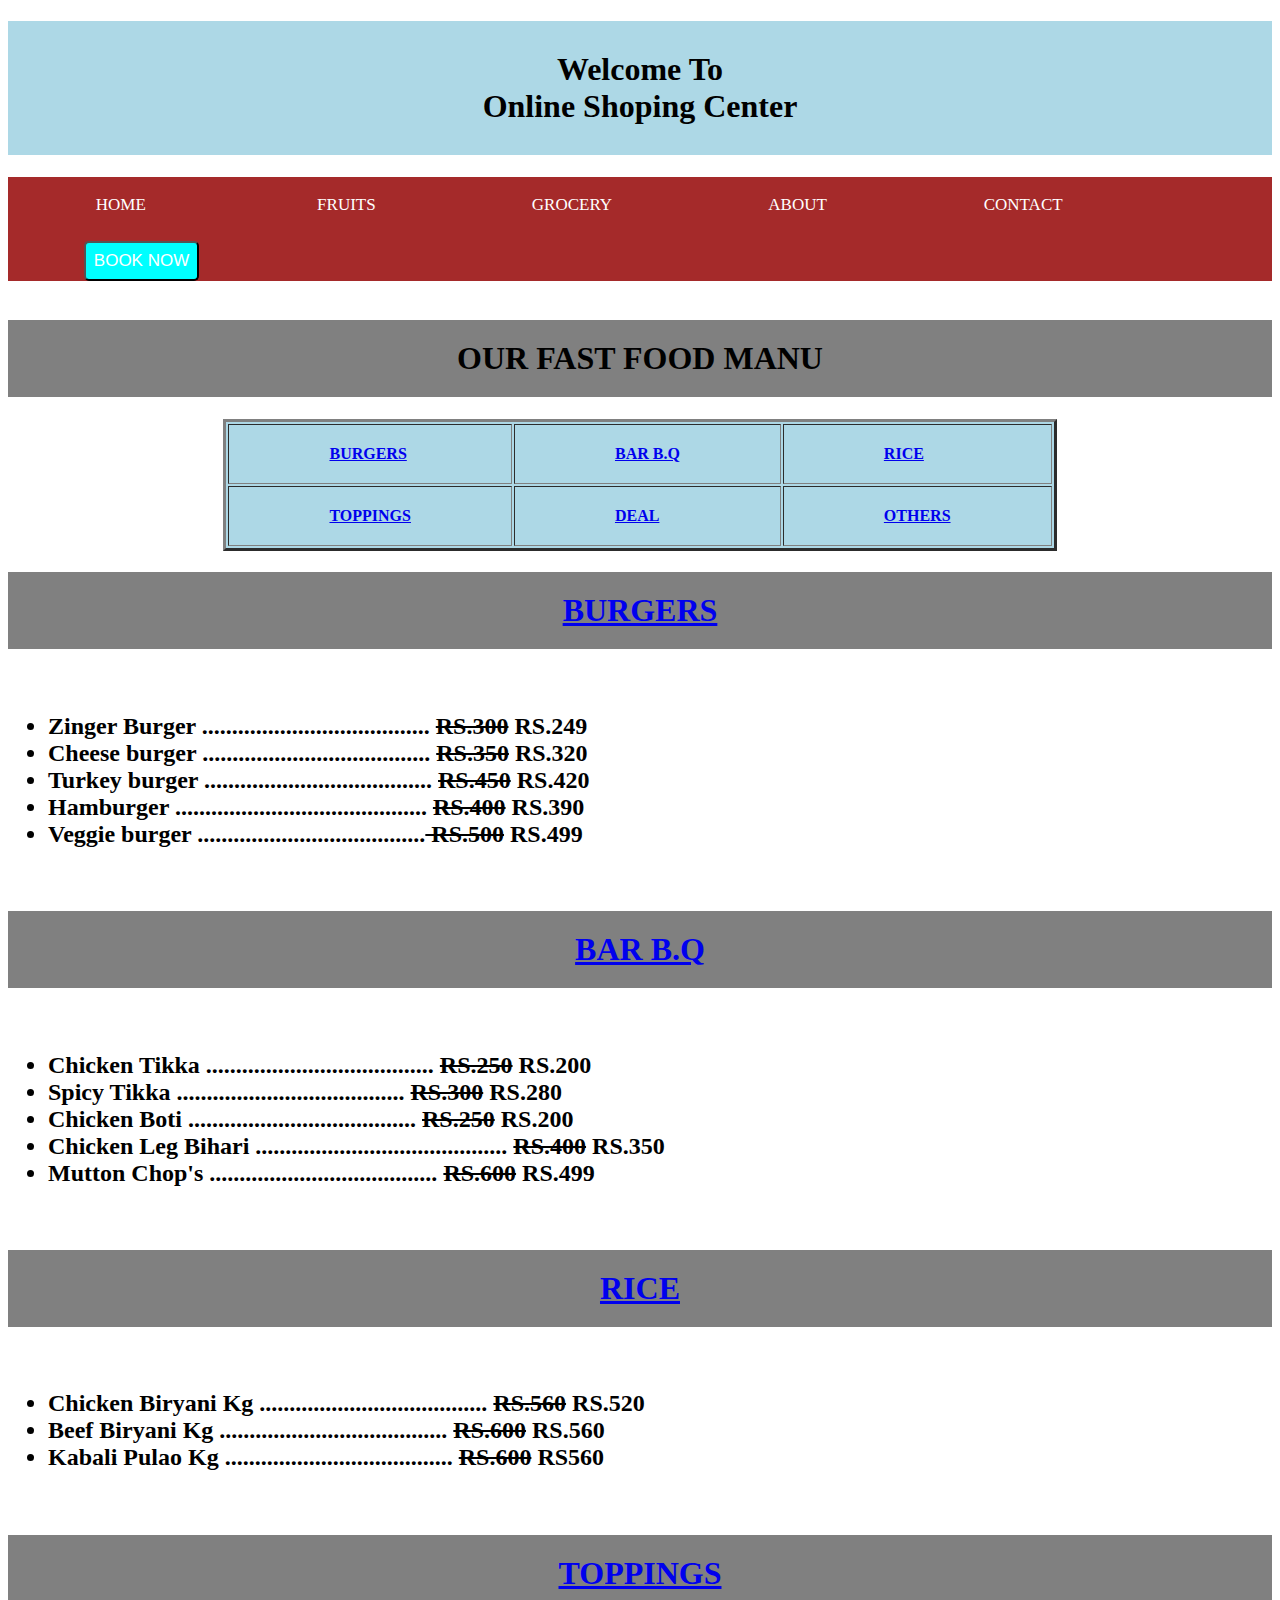
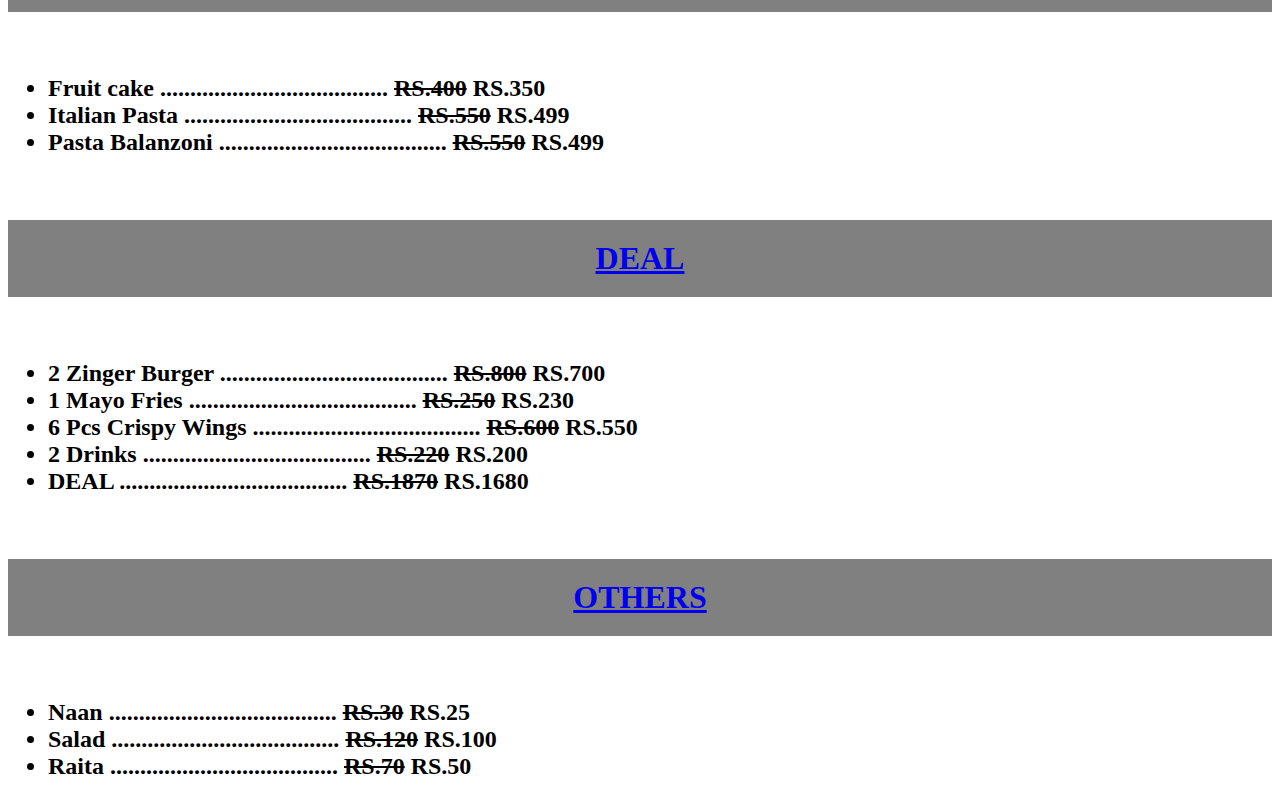
<file: index.html>
<!DOCTYPE html>
<html lang="en">
<head>
    <meta charset="UTF-8">
    <meta name="viewport" content="width=device-width, initial-scale=1.0">
    <title>Document</title>
    <link rel="stylesheet" href="STYLE.CSS">
</head>
<body>
    <h1 style="background-color: lightblue; padding: 30px;"><center> Welcome To <br> Online Shoping Center</center></h1>
    <div class="navbar">
        <a class="active"href="#">HOME</a>
        <a href="Fruits.html">FRUITS</a>
        <a href="Grocery.html">GROCERY</a>
        <a href="About.html">ABOUT</a>
        <a href="Contact.html">CONTACT</a>
        <button class="button">BOOK NOW</button>
    </div>
    <br>    
    <h1 style="background-color: grey; text-align: center; padding: 20px;"><strong>OUR FAST FOOD MANU</strong></h1>
    <table align="center"   border="3" style="background-color: lightblue;">
        <center>
            <tr>
                <td style="padding-block: 20px; padding-inline-end: 100px; padding-inline-start: 100px;"><a href="#burger"><b>BURGERS</b></a></td>
                <td style="padding-block: 20px; padding-inline-end: 100px; padding-inline-start: 100px;"><a href="#BBQ"><b>BAR B.Q</b></a></td>
                <td style="padding-block: 20px; padding-inline-end: 100px; padding-inline-start: 100px;"><a href="#rice"><b>RICE</b></a></td>
            </tr>
            <tr>
                <td style="padding-block: 20px; padding-inline-end: 100px; padding-inline-start: 100px;"><a href="#topping"><b>TOPPINGS</b></a></td>
                <td style="padding-block: 20px; padding-inline-end: 100px; padding-inline-start: 100px;"><a href="#deal"><b>DEAL</b></a></td>
                <td style="padding-block: 20px; padding-inline-end: 100px; padding-inline-start: 100px;"><a href="#others"><b>OTHERS</b></a></td>
            </tr>
        </center>
    </table>
    <h1 style="background-color: grey; text-align: center; padding: 20px;"><strong> <a href="/index.html" id="burger">BURGERS</a></strong></h1>
    <br>
    <h2>
    <ul>
        <li> <strong>Zinger Burger ......................................</strong> <s>RS.300</s> RS.249</li>
        <li> <strong>Cheese burger ......................................</strong> <s>RS.350</s> RS.320</li>
        <li> <strong>Turkey burger ......................................</strong> <s>RS.450</s> RS.420</li>
        <li> <strong>Hamburger     ..........................................</strong> <s>RS.400</s> RS.390</li>
        <li> <strong>Veggie burger ......................................</strong><s> RS.500</s> RS.499</li>
    </ul>
</h2>
<br>
<h1 style="background-color: grey; text-align: center; padding: 20px;"><strong><a href="/index.html" id="BBQ">BAR B.Q</a></strong></h1>
<br>
<h2>
    <ul>
        <li> <strong>Chicken Tikka ......................................</strong> <s>RS.250</s> RS.200</li>
        <li> <strong>Spicy Tikka ......................................</strong> <s>RS.300</s> RS.280</li>
        <li> <strong>Chicken Boti ......................................</strong> <s>RS.250</s> RS.200</li>
        <li> <strong>Chicken Leg Bihari     ..........................................</strong> <s>RS.400</s> RS.350</li>
        <li> <strong>Mutton Chop's ......................................</strong> <s>RS.600</s> RS.499</li>
    </ul>
</h2>
<br>
<h1 style="background-color: grey; text-align: center; padding: 20px;"><strong><a href="/index.html" id="rice">RICE</a></strong></h1>
<br>
<h2>
    <ul>
        <li> <strong>Chicken Biryani Kg ......................................</strong> <s>RS.560</s> RS.520</li>
        <li> <strong>Beef Biryani Kg ......................................</strong> <s>RS.600</s> RS.560</li>
        <li> <strong>Kabali Pulao Kg ......................................</strong> <s>RS.600</s> RS560</li>
    </ul>
</h2>
<br>
<h1 style="background-color: grey; text-align: center; padding: 20px;"><strong><a href="/index.html" id="topping">TOPPINGS</a></strong></h1>
<br>
<h2>
    <ul>
        <li> <strong>Fruit cake ......................................</strong> <s>RS.400</s> RS.350</li>
        <li> <strong>Italian Pasta ......................................</strong> <s>RS.550</s> RS.499</li>
        <li> <strong>Pasta Balanzoni ......................................</strong> <s>RS.550</s> RS.499</li>
    </ul>
</h2>
<br>
<h1 style="background-color: grey; text-align: center; padding: 20px;"><strong><a href="/index.html" id="deal">DEAL</a></strong></h1>
<br>
<h2>
    <ul>
        <li> <strong>2 Zinger Burger ......................................</strong> <s>RS.800</s> RS.700</li>
        <li> <strong>1 Mayo Fries ......................................</strong> <s>RS.250</s> RS.230</li>
        <li> <strong>6 Pcs Crispy Wings  ......................................</strong> <s>RS.600</s> RS.550</li>
        <li> <strong>2 Drinks  ......................................</strong> <s>RS.220</s> RS.200</li>
        <li> <strong>DEAL  ......................................</strong> <s>RS.1870</s> RS.1680</li>
    </ul>
</h2>
<br>
<h1 style="background-color: grey; text-align: center; padding: 20px;"><strong><a href="/index.html" id="others">OTHERS</a></strong></h1>
<br>
<h2>
    <ul>
        <li> <strong>Naan ......................................</strong> <s>RS.30</s> RS.25</li>
        <li> <strong>Salad ......................................</strong> <s>RS.120</s> RS.100</li>
        <li> <strong>Raita  ......................................</strong> <s>RS.70</s> RS.50</li>
    </ul>
</h2>
</body>
</html>
</file>
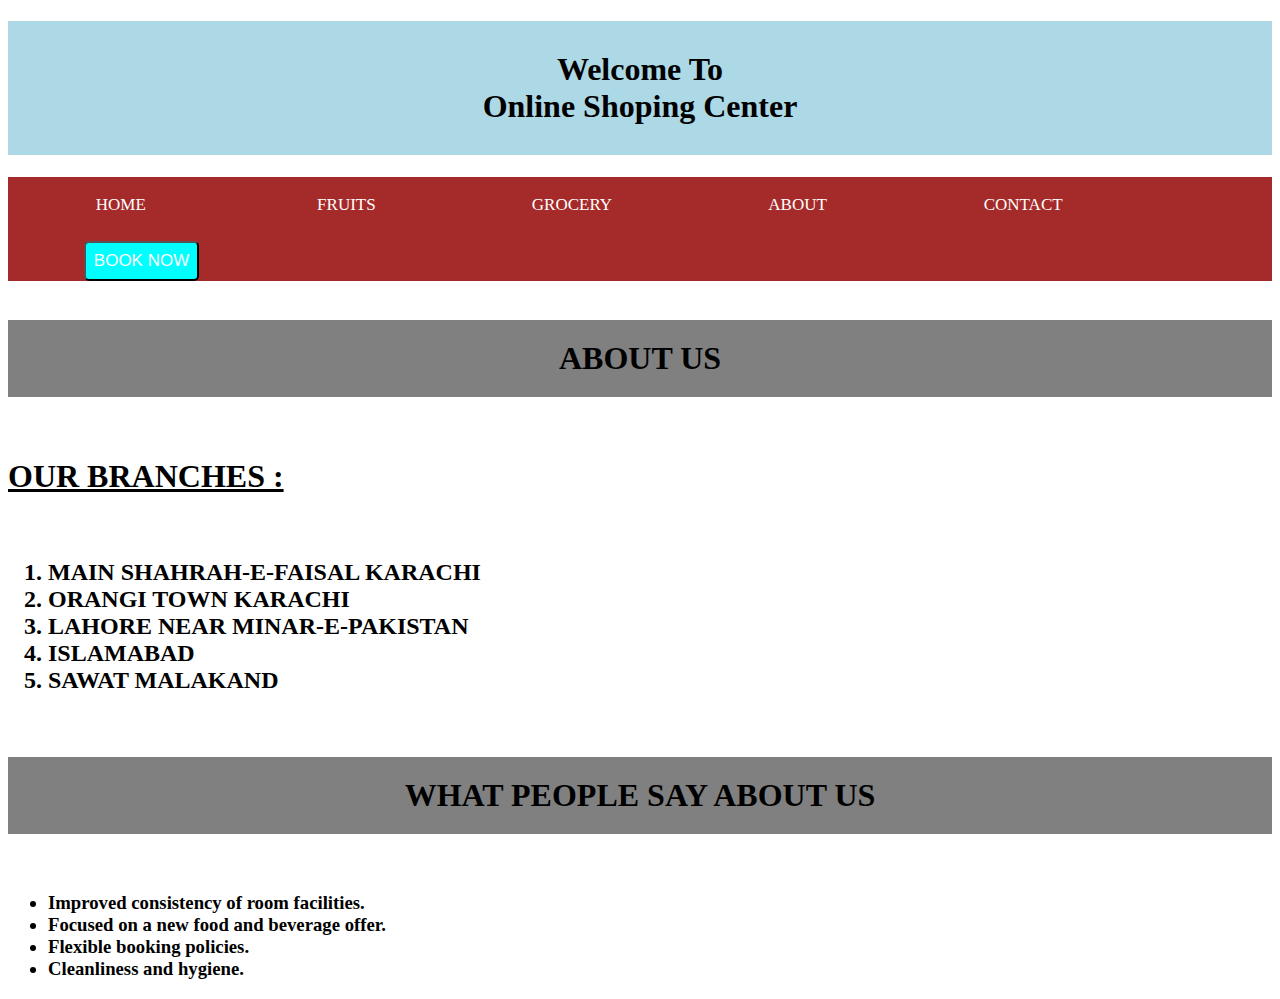
<file: About.html>
<!DOCTYPE html>
<html lang="en">
<head>
    <meta charset="UTF-8">
    <meta name="viewport" content="width=device-width, initial-scale=1.0">
    <title>Document</title>
    <link rel="stylesheet" href="STYLE.CSS">
</head>
<body>
    <h1 style="background-color: lightblue; padding: 30px;"><center> Welcome To <br> Online Shoping Center</center></h1>
    <div class="navbar">
        <a class="active"href="index.html">HOME</a>
        <a href="Fruits.html">FRUITS</a>
        <a href="Grocery.html">GROCERY</a>
        <a href="#">ABOUT</a>
        <a href="Contact.html">CONTACT</a>
        <button class="button">BOOK NOW</button>
    </div>
    <br>
    <h1 style="background-color: grey; text-align: center; padding: 20px;"><strong>ABOUT US</strong></h1>
    <br>
    <h1><u>
        OUR BRANCHES :
    </u>
    </h1>
    <br>
    <h2>
    <ol>
        <li>MAIN SHAHRAH-E-FAISAL KARACHI</li>
        <li>ORANGI TOWN KARACHI</li>
        <li>LAHORE NEAR MINAR-E-PAKISTAN</li>
        <li>ISLAMABAD</li>
        <li>SAWAT MALAKAND</li>
    </ol>
</h2>
<br>
<h1 style="background-color: grey; text-align: center; padding: 20px;"><strong>WHAT PEOPLE SAY ABOUT US</strong></h1>
<br>
<h3>
    <ul>
        <li>Improved consistency of room facilities.</li>
        <li>Focused on a new food and beverage offer.</li>
        <li>Flexible booking policies.</li>
        <li>Cleanliness and hygiene.</li>
    </ul>
</h3>
</body>
</html>
</file>
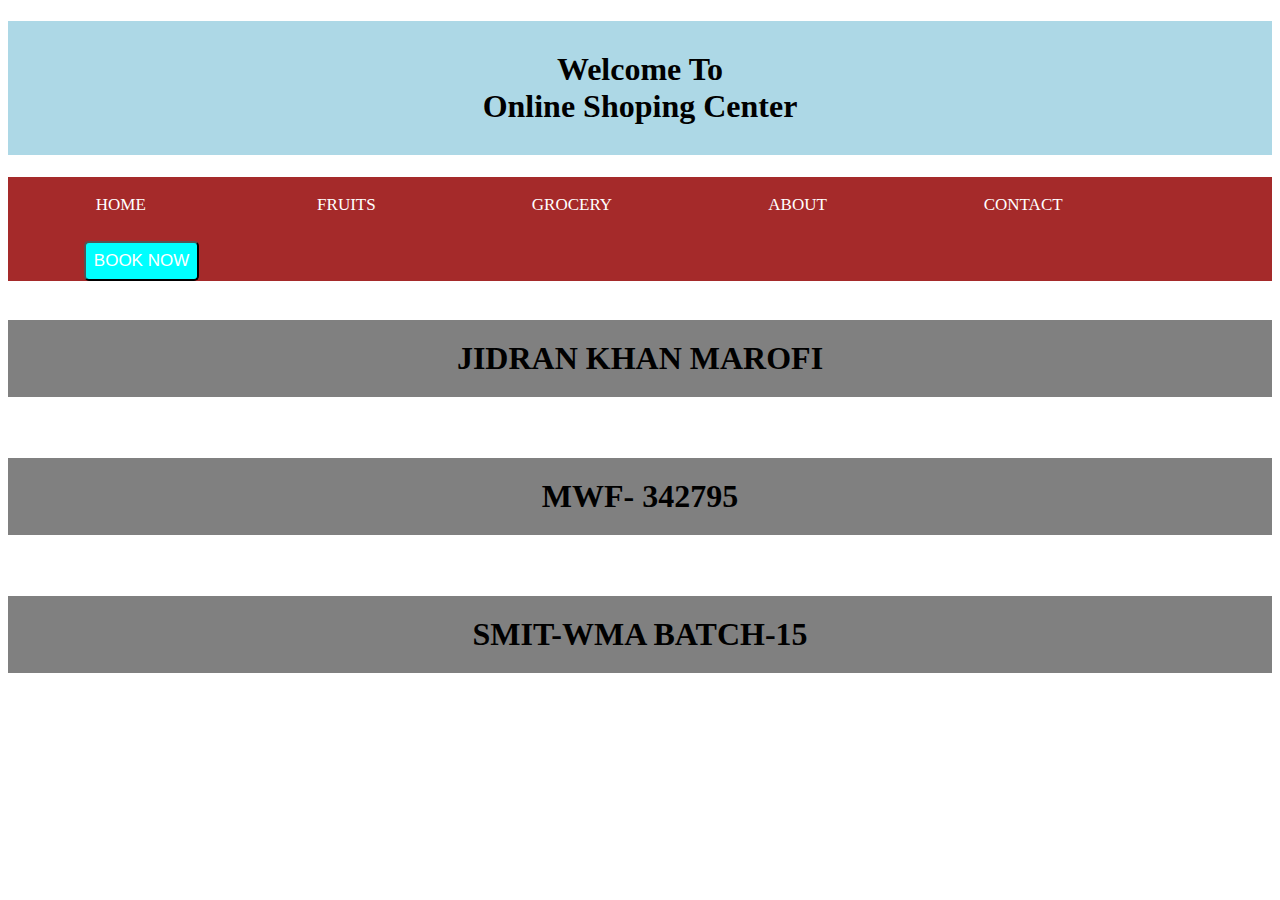
<file: Contact.html>
<!DOCTYPE html>
<html lang="en">
<head>
    <meta charset="UTF-8">
    <meta name="viewport" content="width=device-width, initial-scale=1.0">
    <title>Document</title>
     <link rel="stylesheet" href="STYLE.CSS">

</head>

<body>
    <h1 style="background-color: lightblue; padding: 30px;"><center> Welcome To <br> Online Shoping Center</center></h1>
    <div class="navbar">
        <a class="active"href="index.html  ">HOME</a>
        <a href="Fruits.html">FRUITS</a>
        <a href="Grocery.html">GROCERY</a>
        <a href="About.html">ABOUT</a>
        <a href="Contact.html">CONTACT</a>
        <button class="button">BOOK NOW</button>
    </div>
    <br>
    <h1 style="background-color: grey; text-align: center; padding: 20px;"><strong>JIDRAN KHAN MAROFI</strong></h1>
    <br>
    <h1 style="background-color: grey; text-align: center; padding: 20px;"><strong>MWF- 342795</strong></h1>
    <br>
    <h1 style="background-color: grey; text-align: center; padding: 20px;"><strong>SMIT-WMA BATCH-15</strong></h1>
</body>
</html>
</file>
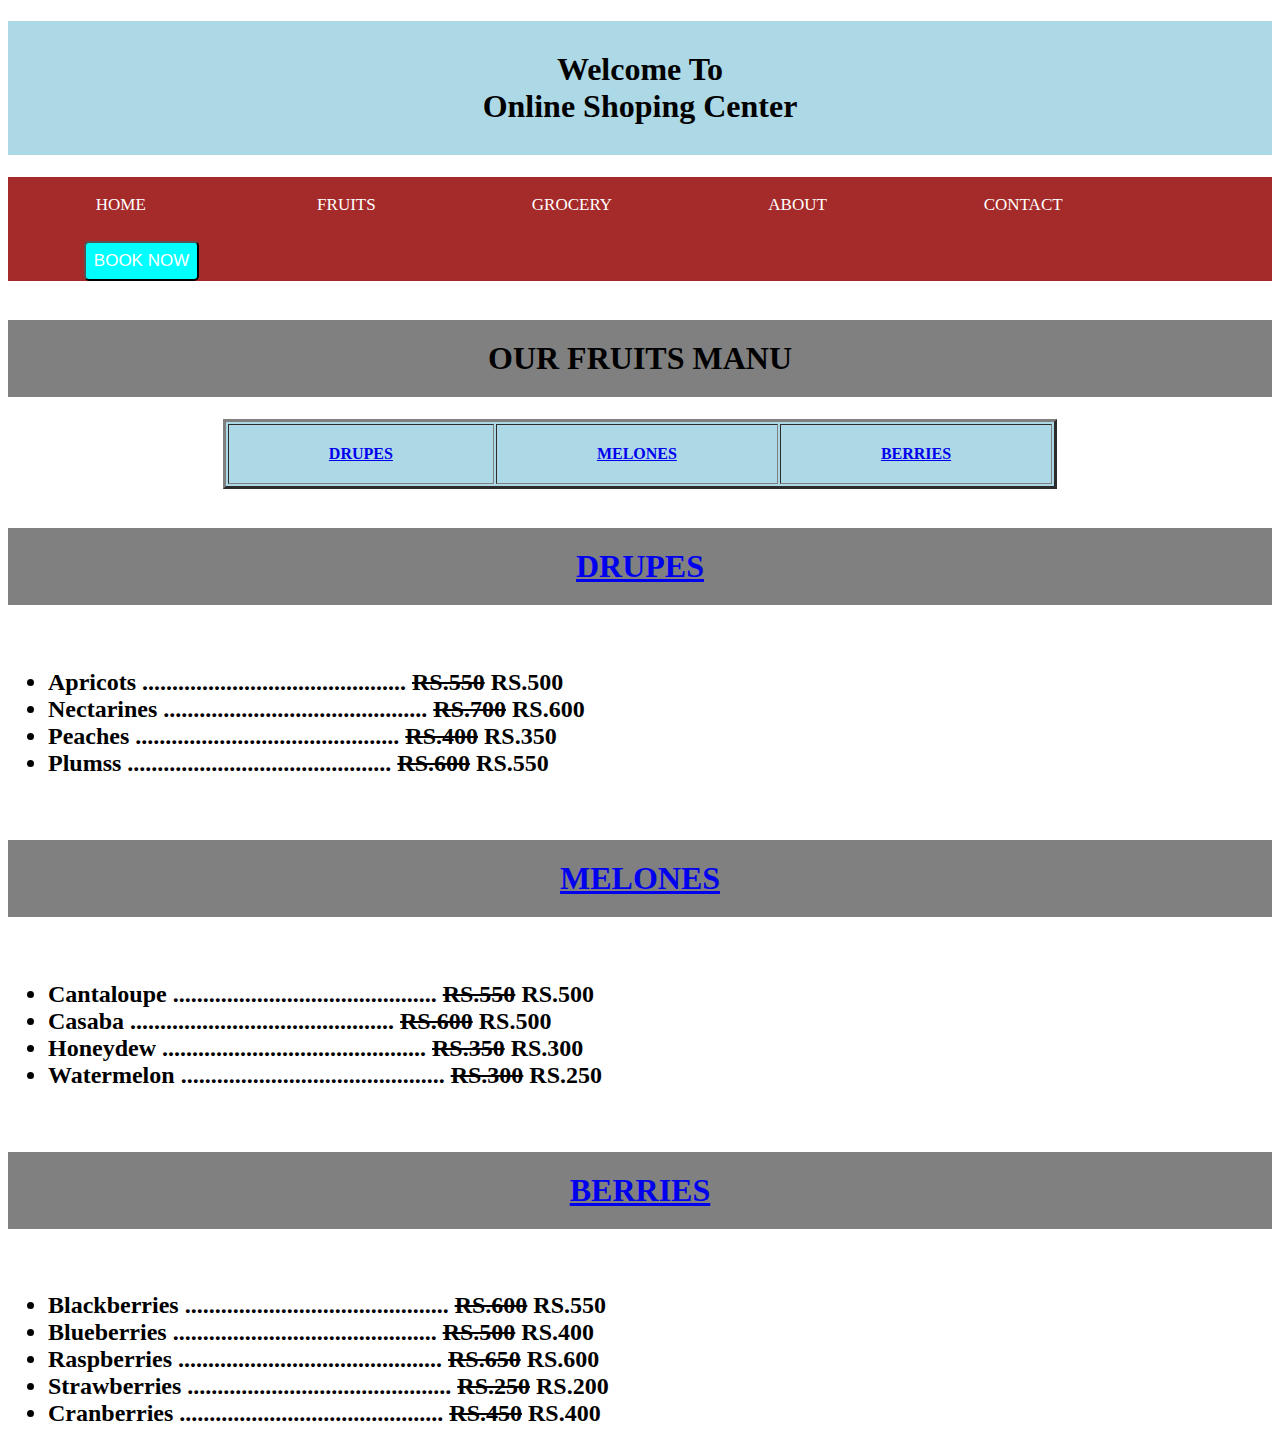
<file: Fruits.html>
<!DOCTYPE html>
<html lang="en">
<head>
    <meta charset="UTF-8">
    <meta name="viewport" content="width=device-width, initial-scale=1.0">
    <title>Document</title>
    <link rel="stylesheet" href="STYLE.CSS">
</head>
<body>
    <h1 style="background-color: lightblue; padding: 30px;"><center> Welcome To <br> Online Shoping Center</center></h1>
    <div class="navbar">
        <a class="active"href="index.html">HOME</a>
        <a href="#">FRUITS</a>
        <a href="Grocery.html">GROCERY</a>
        <a href="About.html">ABOUT</a>
        <a href="Contact.html">CONTACT</a>
        <button class="button">BOOK NOW</button>
    </div>
    <br>
    <h1 style="background-color: grey; text-align: center; padding: 20px;"><strong>OUR FRUITS MANU</strong></h1>
    <table align="center"   border="3" style="background-color: lightblue;">
        <center>
            <tr>
                <td style="padding-block: 20px; padding-inline-end: 100px; padding-inline-start: 100px;"><a href="#drupes"><b>DRUPES</b></a></td>
                <td style="padding-block: 20px; padding-inline-end: 100px; padding-inline-start: 100px;"><a href="#melones"><b>MELONES</b></a></td>
                <td style="padding-block: 20px; padding-inline-end: 100px; padding-inline-start: 100px;"><a href="#berries"><b>BERRIES</b></a></td>
            </tr>
        </center>
    </table>
    <br>
    <h1 style="background-color: grey; text-align: center; padding: 20px;"><strong><a href="/Fruits.html" id="drupes">DRUPES</a></strong></h1>
    <br>
    <h2>
    <ul>
        <li> <strong>Apricots ............................................</strong> <s>RS.550</s> RS.500</li>
        <li> <strong>Nectarines ............................................</strong> <s>RS.700</s> RS.600</li>
        <li> <strong>Peaches ............................................</strong> <s>RS.400</s> RS.350</li>
        <li> <strong>Plumss ............................................</strong> <s>RS.600</s> RS.550</li>
    </ul>
</h2>
<br>
<h1 style="background-color: grey; text-align: center; padding: 20px;"><strong><a href="/Fruits.html" id="melones">MELONES</a></strong></h1>
<br>
<h2>
    <ul>
        <li> <strong>Cantaloupe ............................................</strong> <s>RS.550</s> RS.500</li>
        <li> <strong>Casaba ............................................</strong> <s>RS.600</s> RS.500</li>
        <li> <strong>Honeydew ............................................</strong> <s>RS.350</s> RS.300</li>
        <li> <strong>Watermelon ............................................</strong> <s>RS.300</s> RS.250</li>
    </ul>
</h2>
<br>
<h1 style="background-color: grey; text-align: center; padding: 20px;"><strong><a href="/Fruits.html" id="berries">BERRIES</a></strong></h1>
<br>
<h2>
    <ul>
        <li> <strong>Blackberries ............................................</strong> <s>RS.600</s> RS.550</li>
        <li> <strong>Blueberries ............................................</strong> <s>RS.500</s> RS.400</li>
        <li> <strong>Raspberries ............................................</strong> <s>RS.650</s> RS.600</li>
        <li> <strong>Strawberries ............................................</strong> <s>RS.250</s> RS.200</li>
        <li> <strong>Cranberries ............................................</strong> <s>RS.450</s> RS.400</li>
    </ul>
</h2>
</body>
</html>
</file>
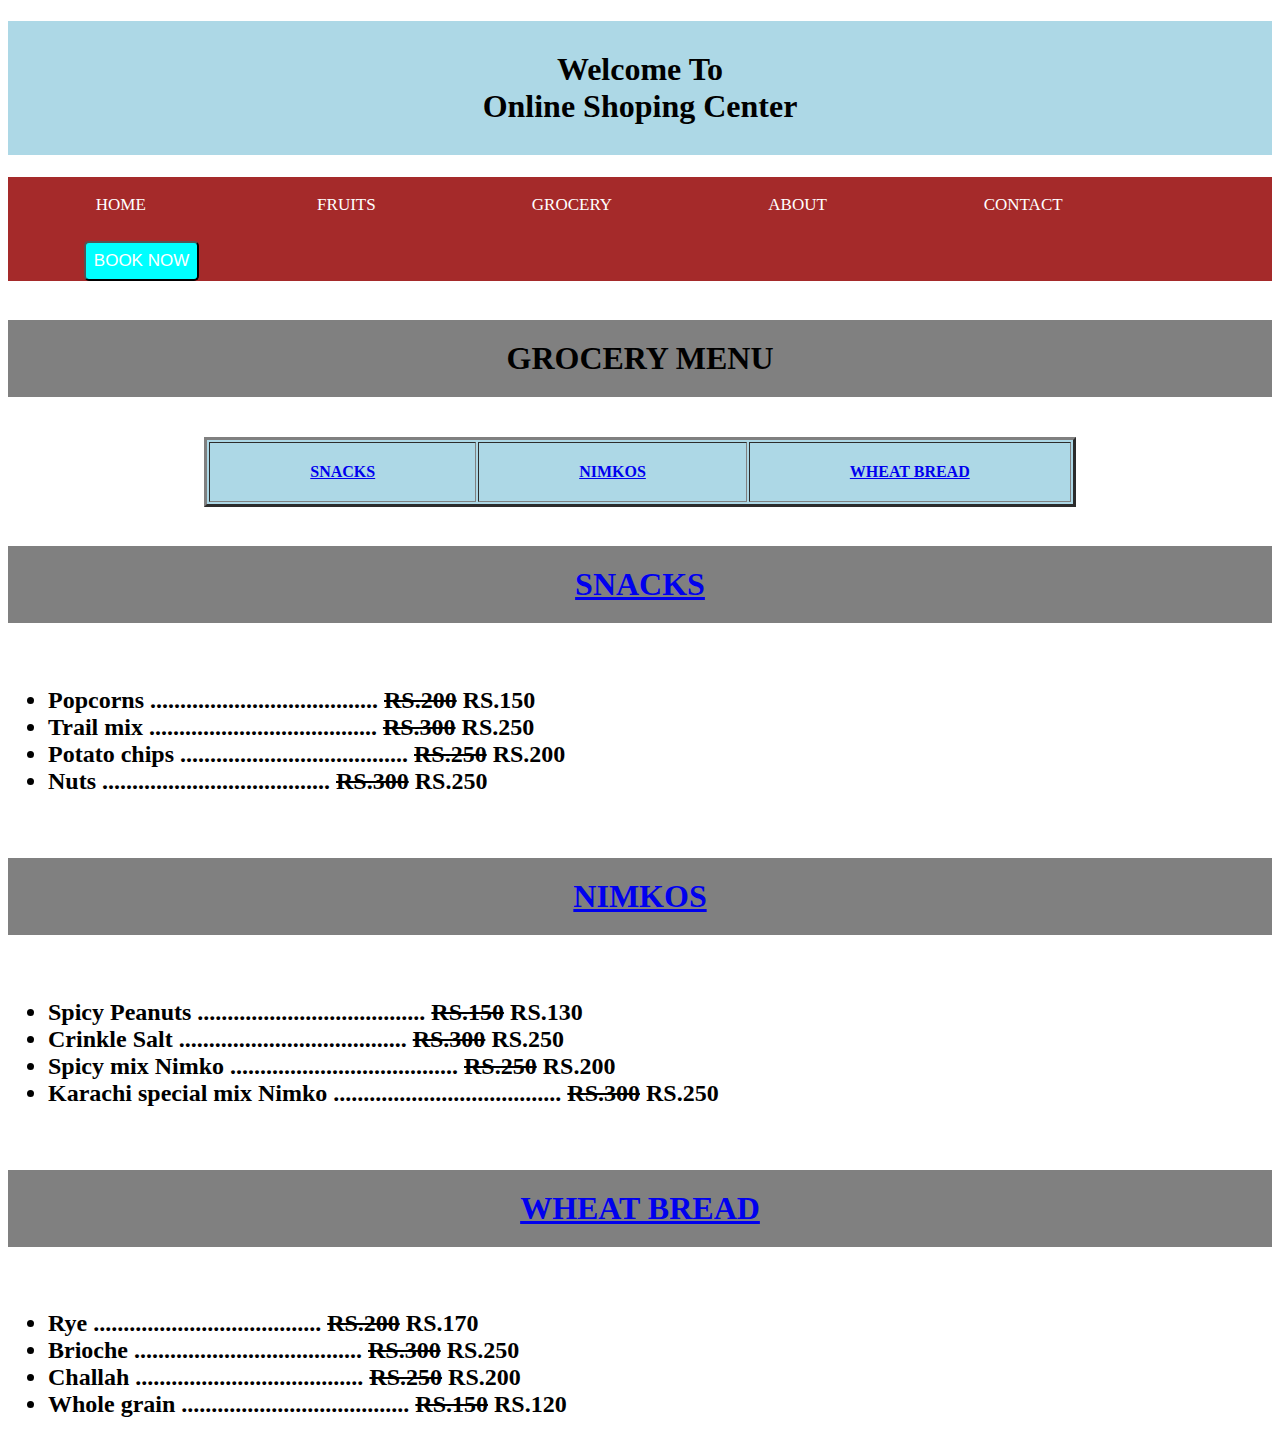
<file: Grocery.html>
<!DOCTYPE html>
<html lang="en">
<head>
    <meta charset="UTF-8">
    <meta name="viewport" content="width=device-width, initial-scale=1.0">
    <title>Document</title>
    <link rel="stylesheet" href="STYLE.CSS">
</head>
<body>
    <h1 style="background-color: lightblue; padding: 30px;"><center> Welcome To <br> Online Shoping Center</center></h1>
    <div class="navbar">
        <a class="active"href="index.html">HOME</a>
        <a href="Fruits.html">FRUITS</a>
        <a href="#">GROCERY</a>
        <a href="About.html">ABOUT</a>
        <a href="Contact.html">CONTACT</a>
        <button class="button">BOOK NOW</button>
    </div>
    <br>  
    <h1 style="background-color: grey; text-align: center; padding: 20px;"><strong>GROCERY MENU</strong></h1>
    <br>
    <table align="center"   border="3" style="background-color: lightblue;">
        <center>
            <tr>
                <td style="padding-block: 20px; padding-inline-end: 100px; padding-inline-start: 100px;"><a href="#snacks"><b>SNACKS</b></a></td>
                <td style="padding-block: 20px; padding-inline-end: 100px; padding-inline-start: 100px;"><a href="#nimkos"><b>NIMKOS</b></a></td>
                <td style="padding-block: 20px; padding-inline-end: 100px; padding-inline-start: 100px;"><a href="#wheat bread"><b>WHEAT BREAD</b></a></td>
            </tr>
        </center>
</table>
        <br>
        <h1 style="background-color: grey; text-align: center; padding: 20px;"><strong><a href="/Grocery.html" id="snacks">SNACKS</a></strong></h1>
        <br>
        <h2>
            <ul>
                <li><Strong>Popcorns ......................................</Strong> <s>RS.200</s> RS.150</li>
                <li><Strong>Trail mix ......................................</Strong> <s>RS.300</s> RS.250</li>
                <li><Strong>Potato chips ......................................</Strong> <s>RS.250</s> RS.200</li>
                <li><Strong>Nuts ......................................</Strong> <s>RS.300</s> RS.250</li>
            </ul>
        </h2>
        <br>
        <h1 style="background-color: grey; text-align: center; padding: 20px;"><strong><a href="/Grocery.html" id="nimkos">NIMKOS</a></strong></h1>
        <br>
        <h2>
            <ul>
                <li><Strong>Spicy Peanuts ......................................</Strong> <s>RS.150</s> RS.130</li>
                <li><Strong>Crinkle Salt ......................................</Strong> <s>RS.300</s> RS.250</li>
                <li><Strong>Spicy mix Nimko ......................................</Strong> <s>RS.250</s> RS.200</li>
                <li><Strong>Karachi special mix Nimko ......................................</Strong> <s>RS.300</s> RS.250</li>
            </ul>
        </h2>
        <br>
        <h1 style="background-color: grey; text-align: center; padding: 20px;"><strong><a href="/Grocery.html" id="wheat bread">WHEAT BREAD</a></strong></h1>
        <br>
        <h2>
            <ul>
                <li><Strong>Rye ......................................</Strong> <s>RS.200</s> RS.170</li>
                <li><Strong>Brioche ......................................</Strong> <s>RS.300</s> RS.250</li>
                <li><Strong>Challah ......................................</Strong> <s>RS.250</s> RS.200</li>
                <li><Strong>Whole grain ......................................</Strong> <s>RS.150</s> RS.120</li>
            </ul>
        </h2>
</body>
</html>
</file>
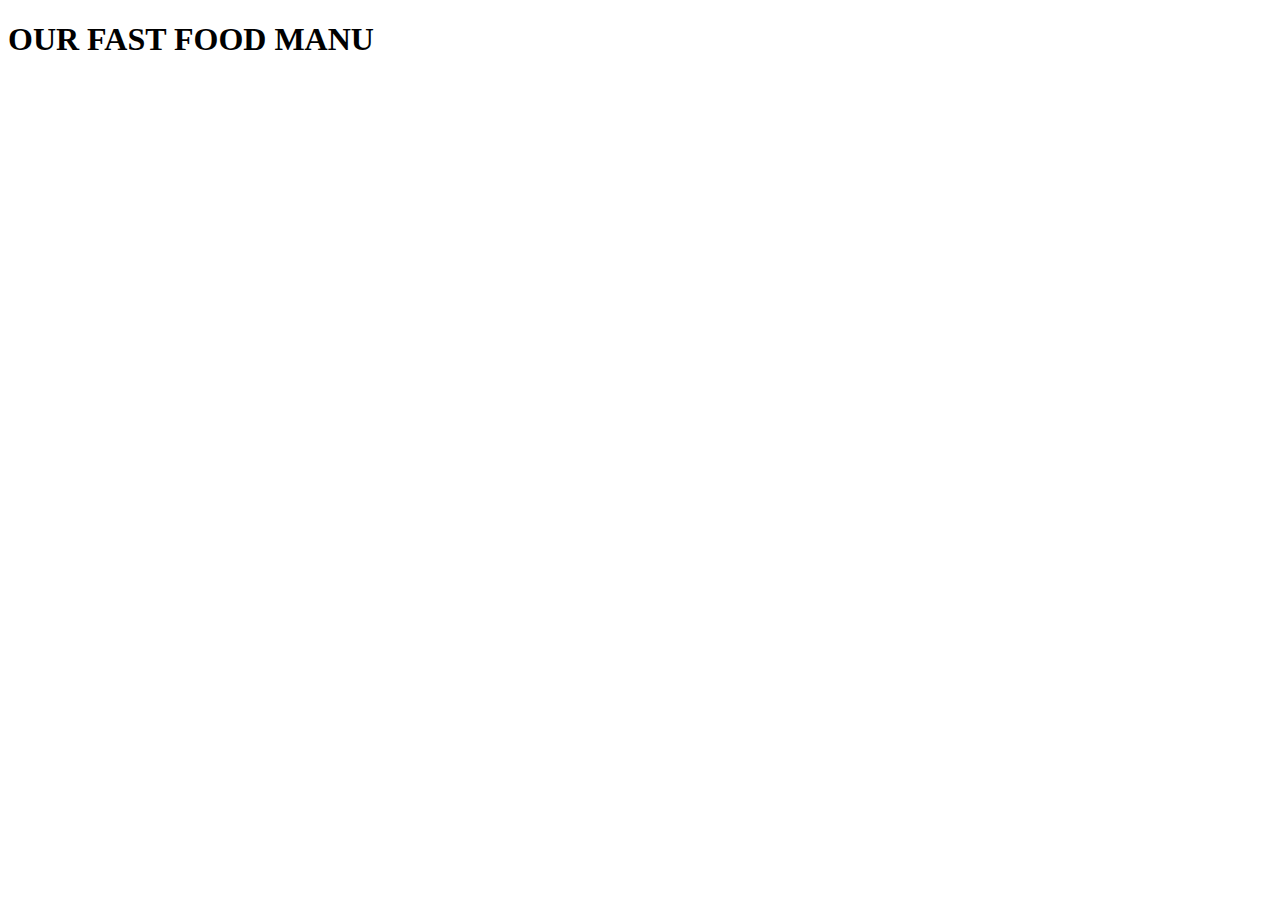
<file: Home.html>
<!DOCTYPE html>
<html lang="en">
<head>
    <meta charset="UTF-8">
    <meta name="viewport" content="width=device-width, initial-scale=1.0">
    <title>Document</title>
</head>
<body>
    <h1><strong>OUR FAST FOOD MANU</strong></h1>
</body>
</html>
</file>
<file: STYLE.CSS>
/* THE NAVIGATION MANU */
.navbar {
    background-color:brown;
    overflow: auto;
    width: 100%;
}
/* NAVIGATION LINKS */
.navbar a {
    float: left;
    padding: 18px;
    color: white;
    text-decoration: none;
    font-size: 17px;
    width: 15%; /* Four equal-width links. If you have two links, use 50%, and 33.33% for three links, etc.. */
    text-align: center; /* If you want the text to be centered */
  }
  /* FOR BUTTON  */
  .button{
    background-color: aqua;
    padding: 8px;
    margin-top: 8px;
    margin-left:6% ;
    color: white;
    font-size: 17px;
    justify-content: center;
    border-radius: 5px;
  }
/* THE CONTACT PAGE */
.contact.html {
    background-color: brown;
    overflow: auto;
    width: 100%;
}
</file>
